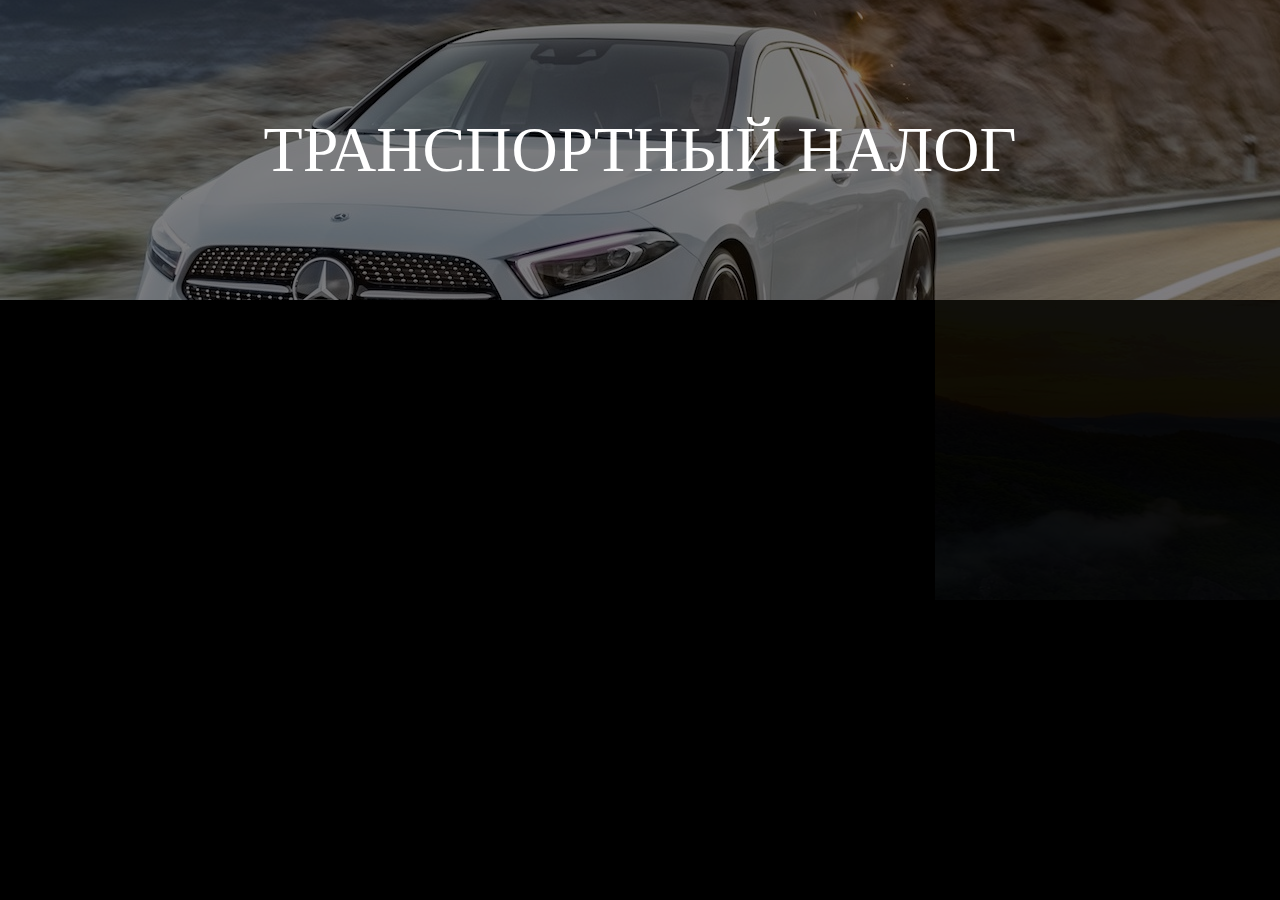
<file: index.html>
<!DOCTYPE html>
<html lang="en">
<head>
    <meta charset="UTF-8">
    <meta name="viewport" content="width=device-width, initial-scale=1.0">
    <script src="https://cdnjs.cloudflare.com/ajax/libs/gsap/3.5.1/gsap.min.js"></script>
    <link rel="stylesheet" href="./css/menu.css">
    <title>Лабораторные работы</title>
</head>
<body>
    <div class="container" id="container">
        <div class="item">
            <div class="wrapper"></div>
            <a href="./pages/car.html">Транспортный налог</a>
        </div>
        
        <div class="item">
            <div class="wrapper"></div>
            <a href="./pages/water.html">Водный налог</a>
        </div>

        <div class="item">
            <div class="wrapper"></div>
            <a href="./pages/green.html">Земельный налог</a>
        </div>
    </div>
    <script src="./js/menu.js"></script>
    
</body>
</html>
</file>
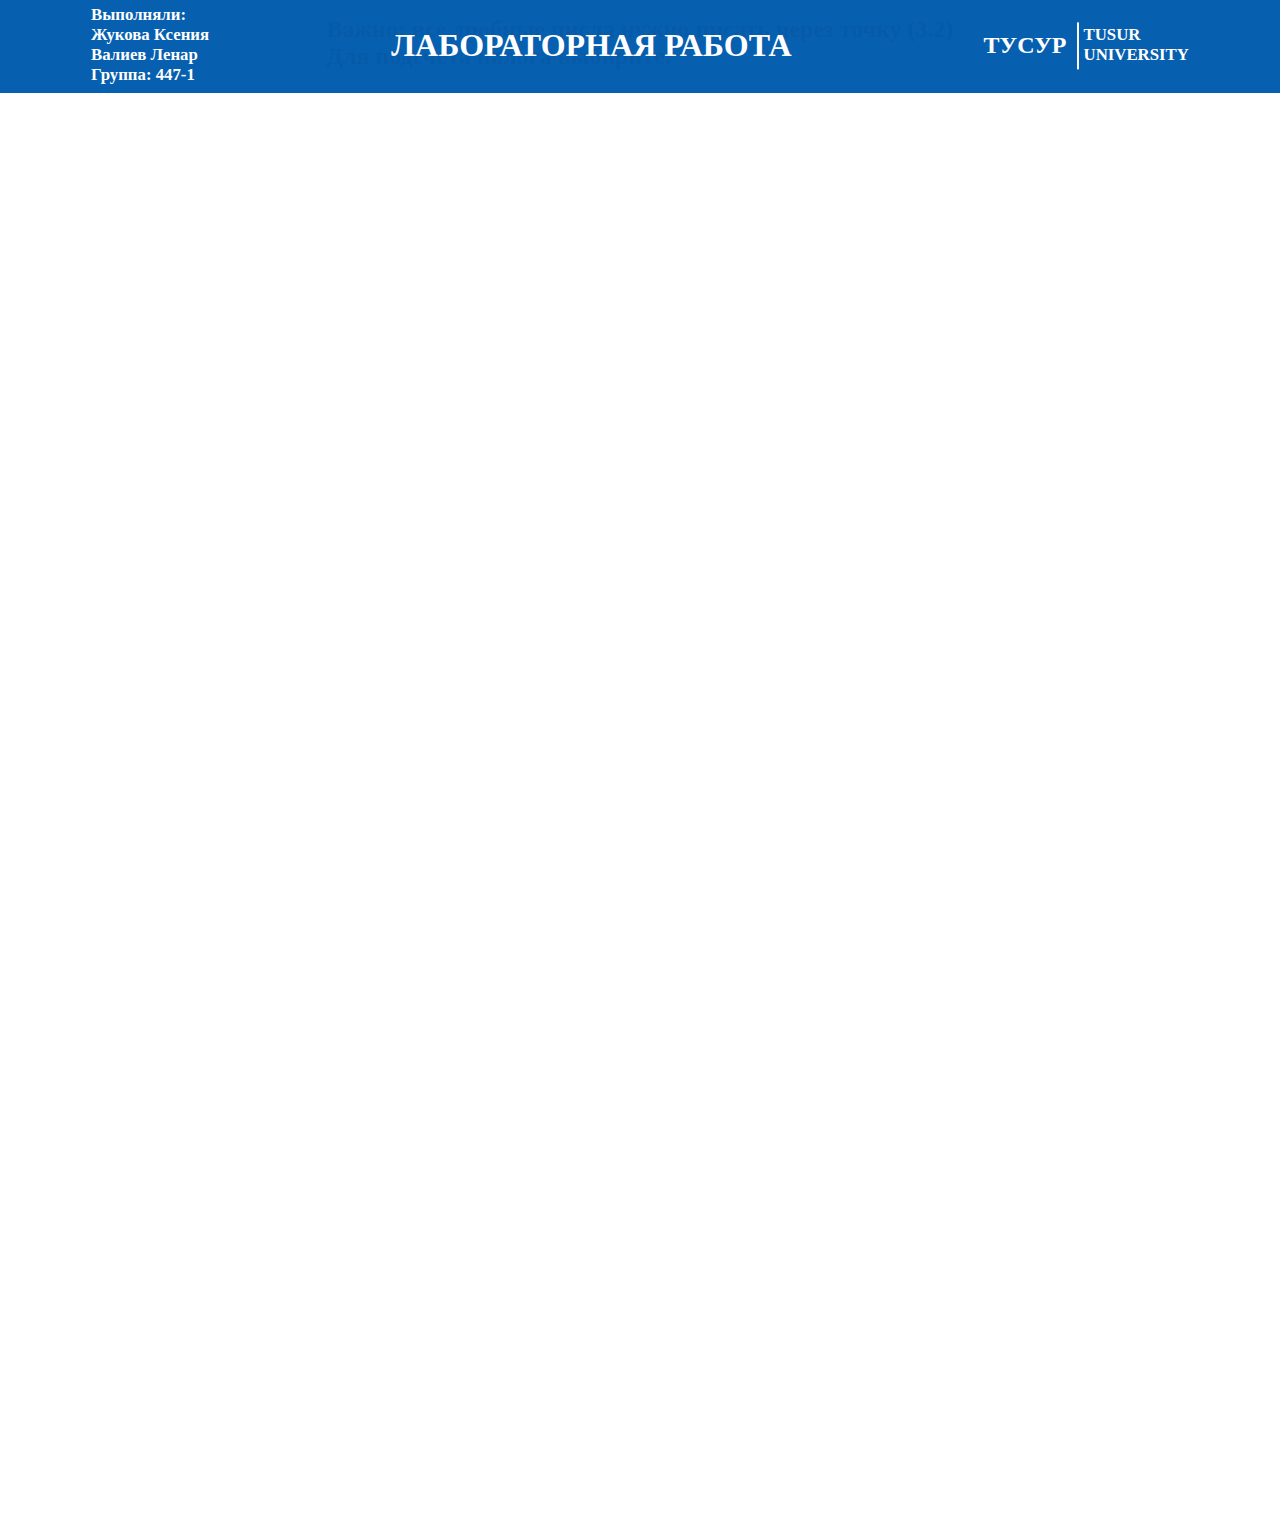
<file: pages/car.html>
<!DOCTYPE html>
<html lang="en">
<head>
    <meta charset="UTF-8">
    <meta name="viewport" content="width=device-width, initial-scale=1.0">
    <link rel="stylesheet" href="../css/style.css">
    <script src="https://cdnjs.cloudflare.com/ajax/libs/gsap/3.5.1/gsap.min.js"></script>
    <title>Транспортный налог</title>
</head>
<body>
    <header class="header">
        <div class="autors">
            <h2>Выполняли:</h2>
            <h2>Жукова Ксения</h2>
            <h2>Валиев Ленар</h2>
            <h2>Группа: 447-1</h2>
        </div>

        <div class="header-name">Лабораторная работа</div>

        <div class="logo">
            <h2 class="main-text">Тусур</h2>
            <div class="small-logo-text">
                <h2>Tusur</h2>
                <h2>university</h2>
            </div>
        </div>
    </header>

    <div class="container">
        <div class="item-list" id="item-list">
            <div class="item-list-text">
                <h2>Важно: все дробные числа нужно писать через точку (3.2)</h2>
                <h2>Для подсчета налога выбирите:</h2>
            </div>
            
            <div class="item">
                <h3 class="item-name">Дата регистрации</h3>
                <input id="date" class="item-input" type="date" >
            </div>

            <div class="item">
                <h3 class="item-name">Дата выпуска</h3>
                <input id="releaseDate" class="item-input" type="text" placeholder="Например: 2015">
            </div>

            <div class="item">
                <h3 class="item-name">Стоимость (млн.руб)</h3>
                <input id="cost" class="item-input" type="text" placeholder="Например: 3.5">
            </div>

            <div class="item">
                <h3 class="item-name">Мощность двигателя (л.c)</h3>
                <input id="horsPower" class="item-input" type="text" placeholder="Например: 120">
            </div>

            <div class="item">
                <h3 class="item-name">Год расчета</h3>
                <input id="yearСalculation" class="item-input" type="text" placeholder="Например: 2020">
            </div>
            
            <div class="item">
                <h3 class="item-name">Месяц расчета</h3>
                <input id="mounthСalculation" class="item-input" type="text" placeholder="Например: 12">
            </div>

            <div class="item">
                <h3 class="item-name">Возраст автомобиля</h3>
                <input id="machineAge" class="item-input" type="text" placeholder="Например: 5">
            </div>

            <button class="btn" onclick="getResult()">Посчитать налог</button>
        </div>
    </div>

    <div id="result">
        
    </div>

    
    <footer class="footer">
        <div class="back"><a href="../index.html">Главное меню</a></div>
        <img src="../img/logo.png" alt="logo-tusur">
    </footer>

    <script src="../js/main.js"></script>
</body>
</html>
</file>
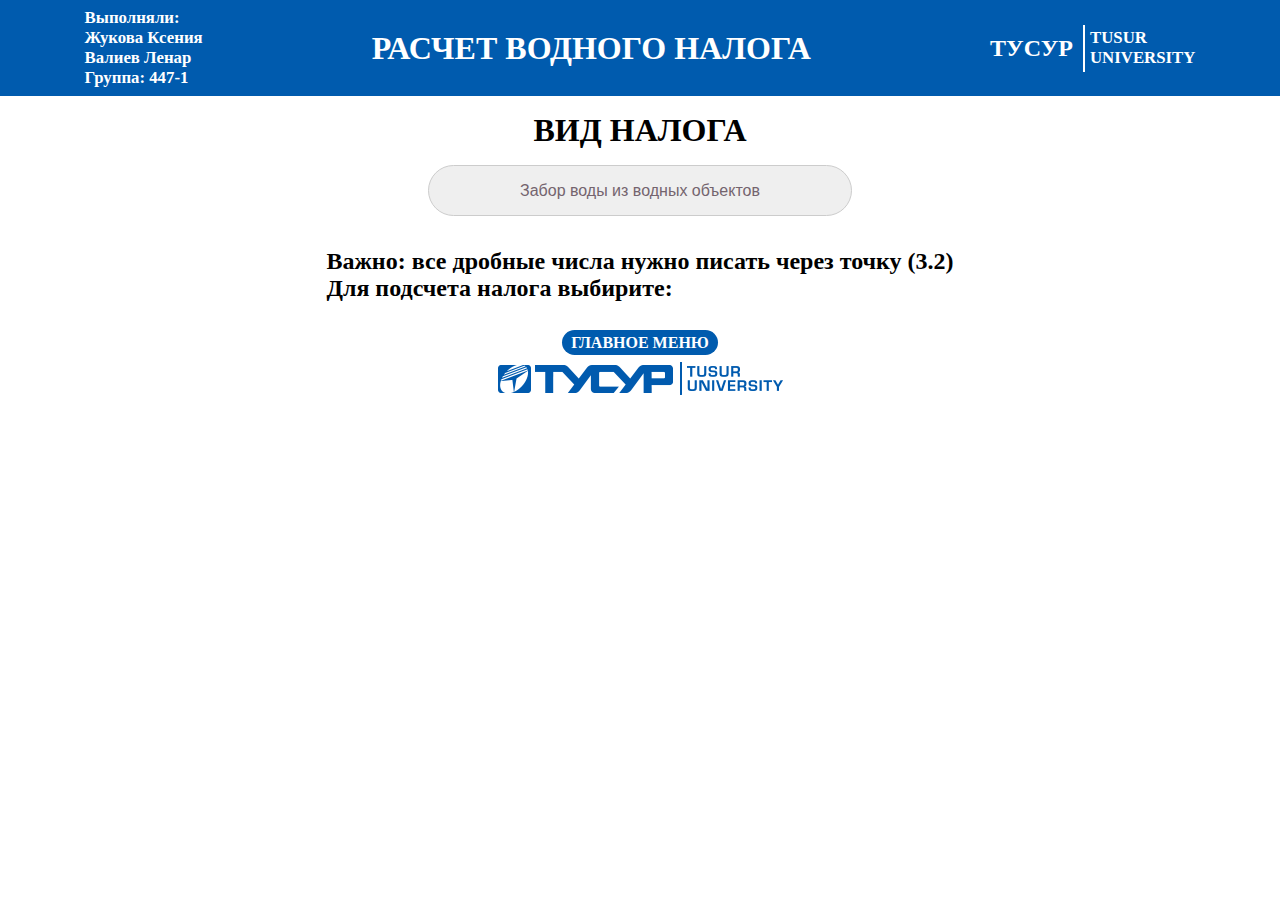
<file: pages/water.html>
<!DOCTYPE html>
<html lang="en">
<head>
    <meta charset="UTF-8">
    <meta name="viewport" content="width=device-width, initial-scale=1.0">
    <link rel="stylesheet" href="../css/style.css">
    <link rel="stylesheet" href="../css/water.css">
    <script src="https://cdnjs.cloudflare.com/ajax/libs/gsap/3.5.1/gsap.min.js"></script>
    <title>Транспортный налог</title>
</head>
<body>
    <header class="header">
        <div class="autors">
            <h2>Выполняли:</h2>
            <h2>Жукова Ксения</h2>
            <h2>Валиев Ленар</h2>
            <h2>Группа: 447-1</h2>
        </div>

        <div class="header-name">Расчет водного налога</div>

        <div class="logo">
            <h2 class="main-text">Тусур</h2>
            <div class="small-logo-text">
                <h2>Tusur</h2>
                <h2>university</h2>
            </div>
        </div>
    </header>
    <div class="nalog">
        <h3 class="item-name">Вид налога</h3>
        <select id="nalog-value" class="list" onchange="ChangeNalog()">
            <option value="0">Забор воды из водных объектов</option>
            <option value="1">Использование акватории водных объектов</option>
            <option value="2">Гидроэнергетика</option>
            <option value="3">Лесосплав</option>
        </select>
    </div>

    <div class="container">
        <div class="item-list" id="item-list">
            <div class="item-list-text">
                <h2>Важно: все дробные числа нужно писать через точку (3.2)</h2>
                <h2>Для подсчета налога выбирите:</h2>
            </div>

            <div class="item"><!-- 1 -->
                <h3 class="item-name">Забор воды из:</h3>
                <select id="waterPoint" class="list" onchange="ChangeWaterPoint()">
                    <option value="0">Озера, реки</option>
                    <option value="1">Море</option>
                </select>
            </div>

            <div class="item"><!-- 2 -->
                <h3 class="item-name">Налоговая база</h3>
                <input id="baza" class="item-input" type="text" placeholder="Например: 20000">
            </div>

            <div class="item"><!-- 3 -->
                <h3 class="item-name">Годовая норма</h3>
                <input id="yearNorma" class="item-input" type="text" placeholder="Например: 1500">
            </div>

            <div class="item"><!-- 4 -->
                <h3 class="item-name">Экономический район</h3>
                <select id="region" class="list" onchange="ChangeRegion()">
                    <option value="0">Северный</option>
                    <option value="1">Северо-Западный</option>
                    <option value="2">Центральный</option>
                    <option value="3">Волго-Вятский</option>
                    <option value="4">Центрально-Черноземный</option>
                    <option value="5">Поволжский</option>
                    <option value="6">Северо-Кавказский</option>
                    <option value="7">Уральский</option>
                    <option value="8">Западно-Сибирский</option>
                    <option value="9">Восточно-Сибирский</option>
                    <option value="10">Дальневосточный</option>
                    <option value="11">Калининградская область</option>
                </select>
            </div>

            <div class="item"><!-- 5 -->
                <h3 class="item-name">Бассейн реки, озера</h3>
                <select id="pool" class="list"></select>
            </div>
            
            <div class="item"><!-- 6 -->
                <h3 class="item-name">Забор воды</h3>
                <select id="waterFrom" class="list">
                    <option value="0">Из поверхностных</option>
                    <option value="1">Из подземных</option>
                </select>
            </div>

            <div class="item"><!-- 7 -->
                <h3 class="item-name">Море</h3>
                <select id="sea" class="list">
                    <option value="0">Балтийское</option>
                    <option value="1">Белое</option>
                    <option value="2">Баренцево</option>
                    <option value="3">Азовское</option>
                    <option value="4">Черное</option>
                    <option value="5">Каспийское</option>
                    <option value="6">Карское</option>
                    <option value="7">Лаптевых</option>
                    <option value="8">Восточно-Сибирское</option>
                    <option value="9">Чукотское</option>
                    <option value="10">Берингово</option>
                    <option value="11">Тихий океан</option>
                    <option value="12">Охотское</option>
                    <option value="13">Японское</option>
                </select>
            </div>

            <div class="item"><!-- 8 -->
                <h3 class="item-name">Год</h3>
                <select id="year" class="list">
                    <option value="0">2018</option>
                    <option value="1">2019</option>
                    <option value="2">2020</option>
                    <option value="3">2021</option>
                </select>
            </div>

            <button class="btn" onclick="getResult()">Посчитать налог</button><!-- 9 -->


            <!-- 10 - 14 акватория-->
            <div class="item"><!-- 10 -->
                <h3 class="item-name">Акватория</h3>
                <select id="waterPointAcvatorii" class="list" onchange="ChangeWaterPointAcvatorii()">
                    <option value="0">Экономический район</option>
                    <option value="1">Моря РФ</option>
                </select>
            </div>

            <div class="item"><!-- 11 -->
                <h3 class="item-name">Экономический район</h3>
                <select id="acvatorii-region" class="list" onchange="ChangeRegion()">
                    <option value="0">Северный</option>
                    <option value="1">Северо-Западный</option>
                    <option value="2">Центральный</option>
                    <option value="3">Волго-Вятский</option>
                    <option value="4">Центрально-Черноземный</option>
                    <option value="5">Поволжский</option>
                    <option value="6">Северо-Кавказский</option>
                    <option value="7">Уральский</option>
                    <option value="8">Западно-Сибирский</option>
                    <option value="9">Восточно-Сибирский</option>
                    <option value="10">Дальневосточный</option>
                    <option value="11">Калининградская область</option>
                </select>
            </div>

            <div class="item"><!-- 12 -->
                <h3 class="item-name">Море</h3>
                <select id="acvatorii-sea" class="list">
                    <option value="0">Балтийское</option>
                    <option value="1">Белое</option>
                    <option value="2">Баренцево</option>
                    <option value="3">Азовское</option>
                    <option value="4">Черное</option>
                    <option value="5">Каспийское</option>
                    <option value="6">Карское</option>
                    <option value="7">Лаптевых</option>
                    <option value="8">Восточно-Сибирское</option>
                    <option value="9">Чукотское</option>
                    <option value="10">Берингово</option>
                    <option value="11">Тихий океан</option>
                    <option value="12">Охотское</option>
                    <option value="13">Японское</option>
                </select>
            </div>

            <div class="item"><!-- 13 -->
                <h3 class="item-name">Год</h3>
                <select id="acvatorii-year" class="list">
                    <option value="0">2018</option>
                    <option value="1">2019</option>
                    <option value="2">2020</option>
                    <option value="3">2021</option>
                </select>
            </div>

            <div class="item"><!-- 14 -->
                <h3 class="item-name">Налоговая база</h3>
                <input id="acvatorii-baza" class="item-input" type="text" placeholder="Например: 20000">
            </div>

            <button class="btn" onclick="getResultAcvatorii()">Посчитать налог</button><!-- 15 -->

            <!-- Гидроэнергетика -->
            <div class="item"><!-- 16 -->
                <h3 class="item-name">Бассейн реки, озера, моря</h3>
                <select id="gidroEnergy-sea" class="list">
                    <option value="0">Нева</option>
                    <option value="1">Неман</option>
                    <option value="2">Реки бассейнов Ладожского и Онежского озер и озера Ильмень</option>
                    <option value="3">Прочие реки бассейна Балтийского моря</option>
                    <option value="4">Северная Двина</option>
                    <option value="5">Прочие реки бассейна Белого моря</option>
                    <option value="6">Реки бассейна Белого моря</option>
                    <option value="7">Реки бассейна Баренцева моря</option>
                    <option value="8">Амур</option>
                    <option value="9">Волга</option>
                    <option value="10">Дон</option>
                    <option value="11">Енисей</option>
                    <option value="12">Кубань</option>
                    <option value="13">Лена</option>
                    <option value="14">Обь</option>
                    <option value="15">Сулак</option>
                    <option value="16">Терек</option>
                    <option value="17">Урал</option>
                    <option value="18">Бассейн озера Байкал и река Ангара</option>
                    <option value="19">Реки бассейна Восточно-Сибирского моря</option>
                    <option value="20">Реки бассейнов Чукотского и Берингова морей</option>
                    <option value="21">Прочие реки и озера</option>
                </select>
            </div>

            <div class="item"><!-- 17 -->
                <h3 class="item-name">Год</h3>
                <select id="gidroEnergy-year" class="list">
                    <option value="0">2018</option>
                    <option value="1">2019</option>
                    <option value="2">2020</option>
                    <option value="3">2021</option>
                </select>
            </div>

            <div class="item"><!-- 18 -->
                <h3 class="item-name">Налоговая база</h3>
                <input id="gidroEnergy-baza" class="item-input" type="text" placeholder="Например: 20000">
            </div>

            <button class="btn" onclick="getResultGidroEnergy()">Посчитать налог</button><!-- 19 -->

            <!-- Лесосплав -->
            <div class="item"><!-- 20 -->
                <h3 class="item-name">Бассейн реки, озера, моря</h3>
                <select id="gidroEnergy-sea" class="list">
                    <option value="0">Нева</option>
                    <option value="1">Реки бассейнов Ладожского и Онежского озер и озера Ильмень</option>
                    <option value="2">Прочие реки бассейна Балтийского моря</option>
                    <option value="3">Северная Двина</option>
                    <option value="4">Прочие реки бассейна Белого моря</option>
                    <option value="5">Печора</option>
                    <option value="6">Амур</option>
                    <option value="7">Волга</option>
                    <option value="8">Енисей</option>
                    <option value="9">Лена</option>
                    <option value="10">Обь</option>
                    <option value="11">Прочие реки и озера, по которым ос-ся сплав в плотах и кошелях</option>
                </select>
            </div>

            <div class="item"><!-- 21 -->
                <h3 class="item-name">Год</h3>
                <select id="gidroEnergy-year1" class="list">
                    <option value="0">2018</option>
                    <option value="1">2019</option>
                    <option value="2">2020</option>
                    <option value="3">2021</option>
                </select>
            </div>

            <div class="item"><!-- 22 -->
                <h3 class="item-name">Налоговая база в тыс. куб. м.</h3>
                <input id="gidroEnergy-baza1" class="item-input" type="text" placeholder="Например: 20000">
            </div>

            <div class="item"><!-- 23 -->
                <h3 class="item-name">Длина сплава в сотнях км.</h3>
                <input id="gidroEnergy-long" class="item-input" type="text" placeholder="Например: 20000">
            </div>

            <button class="btn" onclick="getResultWaterForest()">Посчитать налог</button><!-- 24 -->
            
        </div>
    </div>

    <div id="result">
        
    </div>

    
    <footer class="footer">
        <div class="back"><a href="../index.html">Главное меню</a></div>
        <img src="../img/logo.png" alt="logo-tusur">
    </footer>

    <script src="../js/water.js"></script>
</body>
</html>
</file>
<file: css/menu.css>
*{
    padding: 0;
    margin: 0;
    box-sizing: border-box;
}
body{
    background-color: #000;
}

.container{
    display: flex;
    flex-direction: column;
    height: 100vh;
}

.item{
    display: flex;
    align-items: center;
    justify-content: center;
    position: relative;
    
    width: 100%;
    height: 33.34%;

    overflow: hidden;
    background-image: url('../img/car.jpg');
    background-position:center;
}

.item:nth-child(2){
    background-image: url('../img/river.jpg');
}

.item:nth-child(3){
    background-image: url('../img/green.jpg');
}

.item a{
    display: flex;
    justify-content: center;
    align-items: center;
    width: 100%;
    height: 100%;
    font-size: 4rem;
    text-transform: uppercase;
    color: #000;
    text-decoration: none;
    outline: none;
    transition: 0.5s;
}

.wrapper{
    position: absolute;
    width: 100%;
    height: 100%;
    background-color: #000;
    opacity: 0.0;
    transition: 0.5s;
}

.item:hover .wrapper{
    opacity: 0.5;
}

.item:hover a{
    color: #fff;
    z-index: 1000;
}
</file>
<file: css/style.css>
*{
    margin: 0;
    padding: 0;
    box-sizing: border-box;
}


/* Header */
.header{
    display: flex;
    justify-content: space-around;
    align-items: center;
    color: #fff;
    background-color: #005bae;
    padding: 0.5rem 0;
}

.autors{
    font-size: 0.7rem;
}

.header-name{
    font-size: 2rem;
    text-transform: uppercase;
    font-weight: bold;
}

.logo{
    display: flex;
    justify-content: center;
    align-items: center;
    color: #fff;
    text-transform: uppercase;
}

.main-text{
    border-right: 2px solid #fff;
    padding: 10px;
    margin-right: 5px;
    font-weight: bold;
}

.small-logo-text{
    font-weight: lighter;
    font-size: 0.7rem;
}

/* Container */
.container {
    display: flex;
    justify-content: center;
    margin: 0 auto;
    /* height: 100vh; */
    background-color: #fff;
    max-width: 1270px;
}

/* item-list */
.item-list{
    display: flex;
    flex-direction: column;
    align-items: center;
    width: 100%;
    padding: 1rem 0;
}

/* item */
.item{
    display: flex;
    justify-content: center;
    align-items: center;
    flex-direction: column;
    border: 1px solid black;
    width: 60%;
    height: 20%;
    margin: 1rem auto;
    border-radius: 50px;
    padding: 1rem;
}

.item-name{
    font-size: 2rem;
    text-transform: uppercase;
    margin-bottom: 1rem;
}

.item-input{
    border: 1px solid #cccccc; 
    border-radius: 50px;
    font-size: 1rem; 
    outline: none; 
    padding: 1rem 3rem;
    text-align: center;
}

.btn{
    border-radius: 50px;
    padding: 1rem 3rem;
    text-align: center;
    text-decoration: none;
    display: inline-block;
    font-size: 16px;
    border: 1px solid transparent;
    color: #fff;
    background-color: #005bae;
    transition: 0.5s;
    text-transform: uppercase;
}

.btn:hover{
    color:#005bae;
    background-color: #fff;
    border: 1px solid #005bae;
}

/* footer */
.footer{
    display: flex;
    flex-direction: column;
    justify-content: center;
    align-items: center;
    padding: 1rem;
    width: 100%;
}

/* result */
#result{
    display: flex;
    justify-content: space-around;
    width: 60%;
    margin: 0 auto;
}

.left, .right{
    border: 1px solid black;
    border-radius: 50px;
    padding: 1rem 3rem;
}

.left h2{
    text-transform: uppercase;
}

.left h3{
    font-size: 1.5rem;
}

/* back */
.back{
    font-weight: bold;
    text-transform: uppercase;
    
    font-size: 1rem;
    cursor: pointer;
    outline: none;
    text-align: center;
    margin-bottom: 10px;
}

.back a{
    border-radius: 50px;
    padding: 0.2rem 0.5rem;
    text-decoration: none;
    transition: 0.3;
    border: 1px solid transparent;
    color: #fff;
    background-color: #005bae;
    transition: 0.5s;
}

.back a:hover{
    color:#005bae;
    background-color: #fff;
    border: 1px solid #005bae;
}
</file>
<file: css/water.css>
.list{
    text-align: center;
    display: inline-block;
    outline: none;
    color: #74646e;
    border: 1px solid #ccc;
    border-radius: 50px;
    padding: 1rem 3rem;
    font-size: 1rem;
    transition: 0.5s;
}

.list:hover{
    box-shadow: 0px 0px 4px #005bae;
}

option{
    text-align: center;
    outline: none;
    color: #74646e;
    border: 1px solid #ccc;
    font-size: 1rem;
    transition: 0.5s;
}


select {
    -moz-appearance: none;
    -webkit-appearance: none;
    appearance: none;
}

.nalog {
    display: flex;
    align-items: center;
    justify-content: center;
    flex-direction: column;
    padding: 1rem;
    width: 100%;
}
</file>
